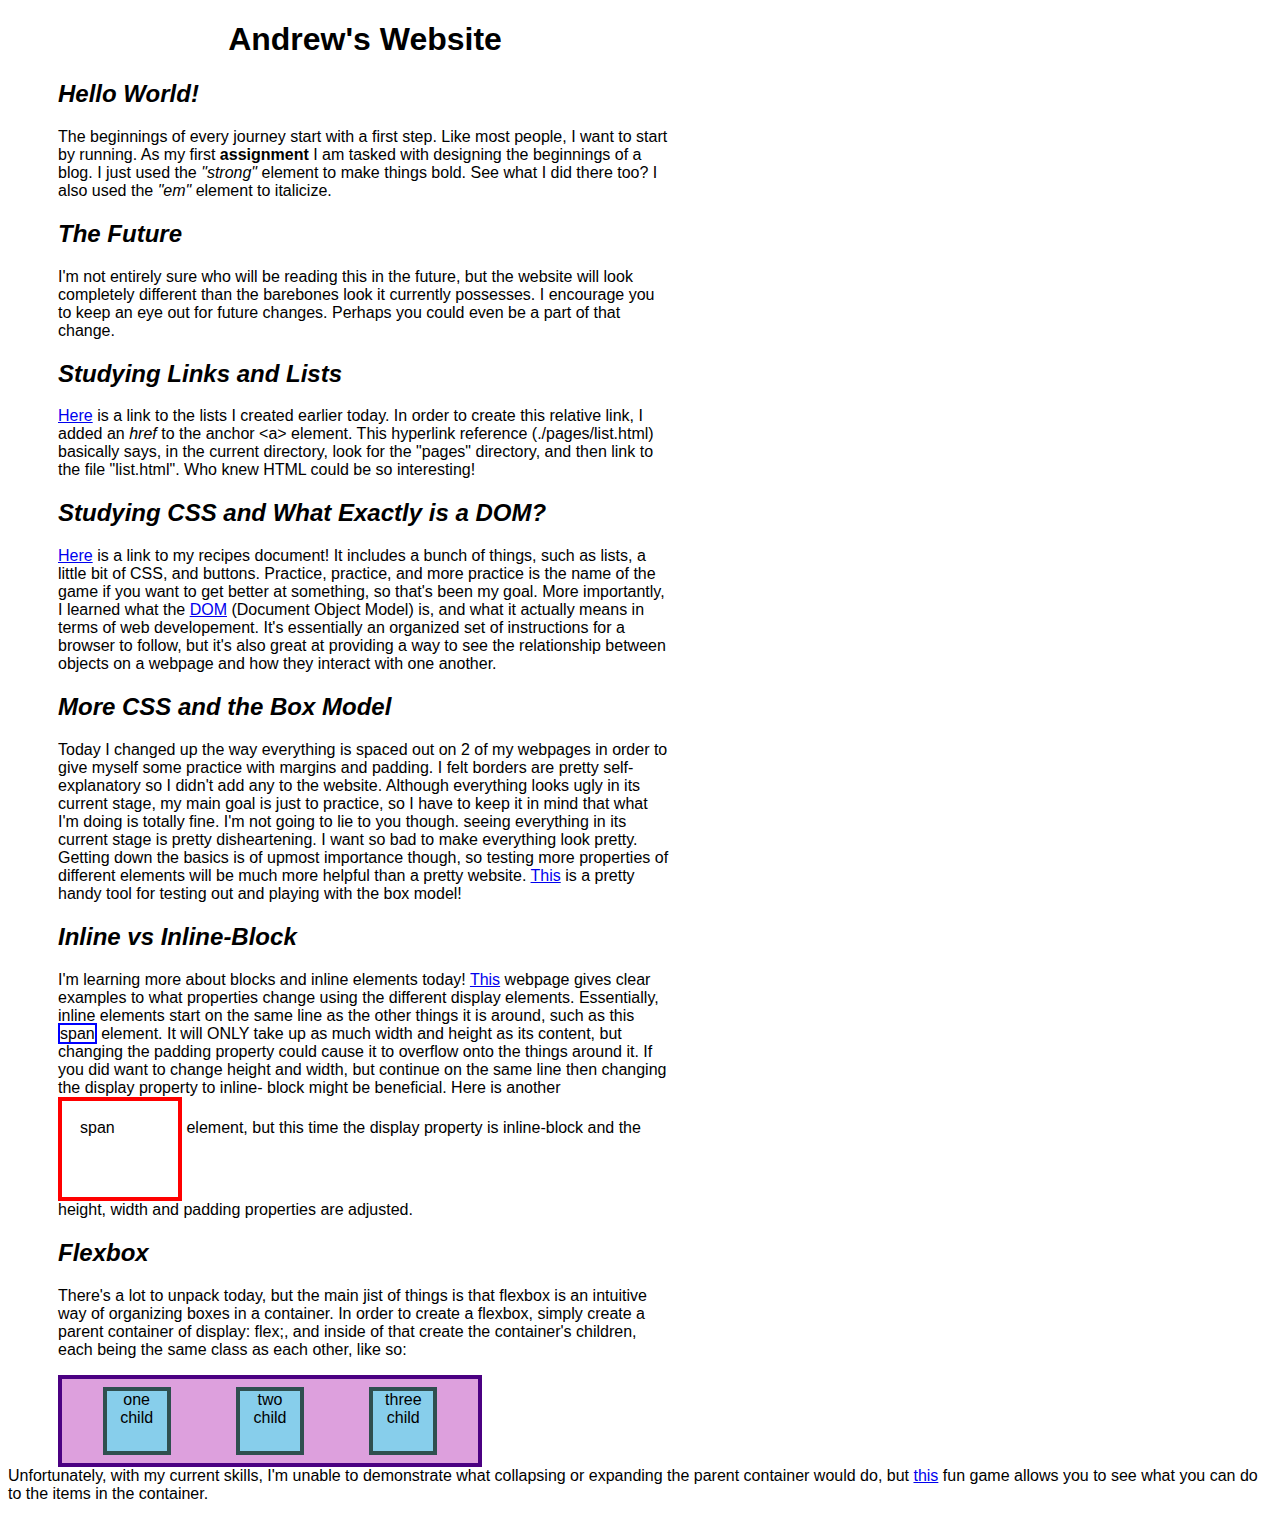
<file: index.html>
<!DOCTYPE html>
<html lang="en">
    <head>
        <meta charset="UTF-8">
        <link rel='stylesheet' href="./style.css">
        <title>Andrew's Website</title>
    </head>

    <body>
        <h1 class="center">Andrew's Website</h1>
        <!-- Start off website with classic "Hello World" add more elements later -->

        <h2>Hello World!</h2>
        <p>
            The beginnings of every journey start with a first step. Like most people, 
            I want to start by running. As my first <strong>assignment</strong> I am tasked
            with designing the beginnings of a blog. I just used the <em>"strong"</em> 
            element to make things bold. See what I did there too? I also used the 
            <em>"em"</em> element to italicize.
        </p>

        <h2>The Future</h2>
        <p>
            I'm not entirely sure who will be reading this in the future, but the website 
            will look completely different than the barebones look it currently possesses. 
            I encourage you to keep an eye out for future changes. Perhaps you could even
            be a part of that change.
        </p>

        <h2>Studying Links and Lists</h2>
        <p>
            <a href="./pages/list.html">Here</a> is a link to the lists I created earlier 
            today. In order to create this relative link, I added an <em>href</em> to the
            anchor &lt;a&gt; element. This hyperlink reference (./pages/list.html) basically 
            says, in the current directory, look for the "pages" directory, and then link to
            the file "list.html". Who knew HTML could be so interesting!
        </p>

        <h2>Studying CSS and What Exactly is a DOM?</h2>
        <p>
            <a href="../odin-recipes/index.html">Here</a> is a link to my recipes document!
            It includes a bunch of things, such as lists, a little bit of CSS, and buttons.
            Practice, practice, and more practice is the name of the game if you want to get
            better at something, so that's been my goal. More importantly, I learned what the
            <a href="https://www.codecademy.com/resources/blog/what-is-dom/">DOM</a> (Document 
            Object Model) is, and what it actually means in terms of web developement. It's
            essentially an organized set of instructions for a browser to follow, but it's also
            great at providing a way to see the relationship between objects on a webpage and 
            how they interact with one another.
        </p>

        <h2>More CSS and the Box Model</h2>
        <p>
            Today I changed up the way everything is spaced out on 2 of my webpages in order
            to give myself some practice with margins and padding. I felt borders are pretty
            self-explanatory so I didn't add any to the website. Although everything looks
            ugly in its current stage, my main goal is just to practice, so I have to keep
            it in mind that what I'm doing is totally fine. I'm not going to lie to you though.
            seeing everything in its current stage is pretty disheartening. I want so bad to
            make everything look pretty. Getting down the basics is of upmost importance though,
            so testing more properties of different elements will be much more helpful than a 
            pretty website. 
            <a href="https://developer.mozilla.org/en-US/docs/Learn/CSS/Building_blocks/The_box_model">
            This</a> is a pretty handy tool for testing out and playing with the box model!
        </p>

        <h2>Inline vs Inline-Block</h2>
        <p>
            I'm learning more about blocks and inline elements today! 
            <a href="https://www.digitalocean.com/community/tutorials/css-display-inline-vs-inline-block">
            This</a> webpage gives clear examples to what properties change using the different
            display elements. Essentially, inline elements start on the same line as the other 
            things it is around, such as this <span class="inline">span</span> element. It will 
            ONLY take up as much width and height as its content, but changing the padding property 
            could cause it to overflow onto the things around it. If you did want to change height 
            and width, but continue on the same line then changing the display property to inline-
            block might be beneficial. Here is another <span class="inline-block">span</span> 
            element, but this time the display property is inline-block and the height, width and 
            padding properties are adjusted.
        </p>

        <h2>Flexbox</h2>
        <p>
            There's a lot to unpack today, but the main jist of things is that flexbox is an intuitive
            way of organizing boxes in a container. In order to create a flexbox, simply create a
            parent container of display: flex;, and inside of that create the container's children, each
            being the same class as each other, like so:
            <div class="parent">
                <div class="child">one child</div>
                <div class="child">two child</div>
                <div class="child">three child</div>
            </div>
            Unfortunately, with my current skills, I'm unable to demonstrate what collapsing or expanding
            the parent container would do, but <a href="https://flexboxfroggy.com/">this</a> fun game
            allows you to see what you can do to the items in the container.
        </p>
    </body>
</html>
</file>
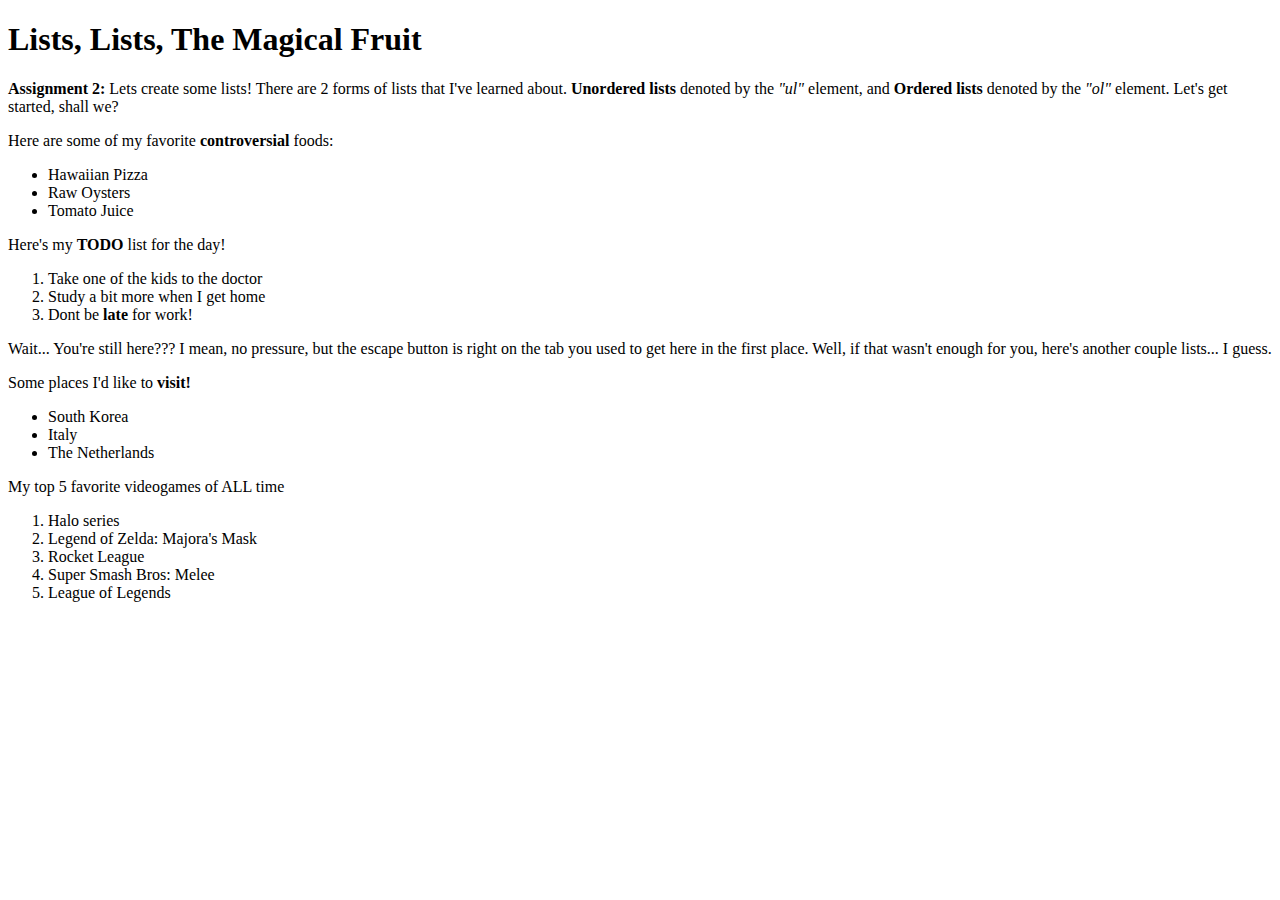
<file: pages/list.html>
<!DOCTYPE html>
<html lang="en">
<head>
    <meta charset="UTF-8">
    <meta http-equiv="X-UA-Compatible" content="IE=edge">
    <meta name="viewport" content="width=device-width, initial-scale=1.0">
    <title>Lists | Andrew Webber</title>
</head>
<body>
    <h1>Lists, Lists, The Magical Fruit</h1>
    <p>
        <strong>Assignment 2:</strong> Lets create some lists! There are 2 forms of lists 
        that I've learned about. <b>Unordered lists</b> denoted by the <em>"ul"</em> element, 
        and <b>Ordered lists</b> denoted by the <em>"ol"</em> element. Let's get started, shall we?
    </p>
    <p>
        Here are some of my favorite <b>controversial</b> foods:
    </p>
    <ul>
        <li>Hawaiian Pizza</li>
        <li>Raw Oysters</li>
        <li>Tomato Juice</li>
    </ul>
    <p>
        Here's my <strong>TODO</strong> list for the day!
    </p>
    <ol>
        <li>Take one of the kids to the doctor</li>
        <li>Study a bit more when I get home</li>
        <li>Dont be <b>late</b> for work!</li>
    </ol>
    <p>
        Wait... You're still here??? I mean, no pressure, but the escape button is right
        on the tab you used to get here in the first place. Well, if that wasn't enough for
        you, here's another couple lists... I guess.
    </p>
    <p>Some places I'd like to <strong>visit!</strong></p>
    <ul>
        <li>South Korea</li>
        <li>Italy</li>
        <li>The Netherlands</li>
    </ul>
    <p>My top 5 favorite videogames of ALL time</p>
    <ol>
        <li>Halo series</li>
        <li>Legend of Zelda: Majora's Mask</li>
        <li>Rocket League</li>
        <li>Super Smash Bros: Melee</li>
        <li>League of Legends</li>
    </ol>
</body>
</html>
</file>
<file: style.css>
body {
    font-family: Verdana, Geneva, Tahoma, sans-serif;
}

.center {
    text-align: center;
}

h2 {
    text-indent: 50px;
    font-style: italic;
}

p,
.center,
.parent {
    margin-right: 600px;
    margin-left: 50px;
}

span.inline {
    border: 2px solid blue;
}

span.inline-block {
    display: inline-block;
    border: 4px solid red;
    height: 60px;
    width: 80px;
    padding: 18px;
}

.parent {
    height: auto;
    width: 400px;
    padding: 8px;
    background: plum;
    border: 4px solid indigo;
    display: flex;
    justify-content: space-around;
}

.child {
    width: 60px;
    height: 60px;
    border: 4px solid darkslategray;
    background: skyblue;
    text-align: center;
}
</file>
